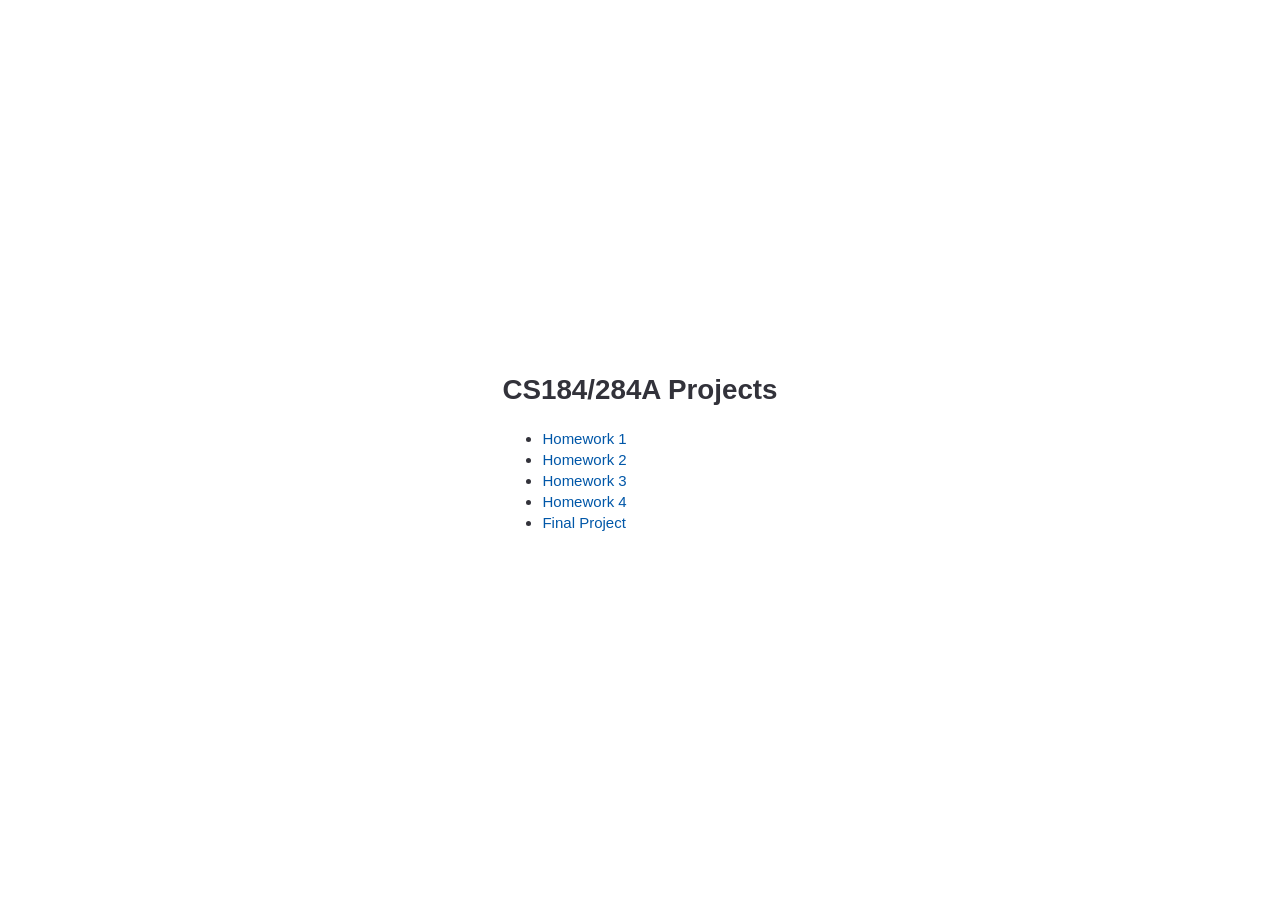
<file: index.html>
<!DOCTYPE html>
<html lang="en">
	<head>
		<link rel="stylesheet" href="site.css">
	<style>
			h1 {
				text-align: center;
			}

			.container {
				margin: 0 auto;
				padding: 60px 20%;
			}

			figure {
				text-align: center;
			}

			img {
				display: inline-block;
			}

			body {
				line-height: 1.4;
				color: #32323a;
				background-color: #ffffff;
				display: flex;
				flex-direction: column;
				justify-content: center;
				align-items: center;
				width: 40%;
				height: 100%;
				margin: 0;
				position: absolute;
				left: 50%;
				transform: translateX(-50%);
			}

		@media (max-width: 600px) {
			body {
				width: 100%;
				left: 0;
				transform: none;
			}
		}

		a {
			text-decoration: none;
			color: #0057A8;
		}

		a:hover {
			color: #8E018E !important;
			text-decoration: underline;
		}
	</style>
	<meta http-equiv="content-type" content="text/html; charset=utf-8">
    <meta name="viewport" content="width=device-width, initial-scale=1.0">
    <title>CS184/284A Projects</title>
	</head>
	<body>
		<div class="wrapper">
			<header>
				<h1 style="align-self:flex-end;">CS184/284A Projects</h1>
			</header>
			<main>
				<div class="content">
					<ul>
						<li><a href="hw1/index.html">Homework 1</a></li>
						<li><a href="hw2/index.html">Homework 2</a></li>
						<li><a href="hw3/index.html">Homework 3</a></li>
						<li><a href="hw4/index.html">Homework 4</a></li>
						<li><a href="final/index.html">Final Project</a></li>
					</ul>
				</div>
			</main>
		</div>
	</body>
</html>
</file>
<file: site.css>
/* Site-wide typography — Calibri stack (falls back on macOS/Linux without Office fonts) */
html {
	font-size: 15px;
}

body {
	font-family: Calibri, "Segoe UI", "Helvetica Neue", Arial, sans-serif;
	font-size: 1rem;
	line-height: 1.45;
}

h1,
h2,
h3,
h4,
h5,
h6 {
	font-family: Calibri, "Segoe UI", "Helvetica Neue", Arial, sans-serif;
}

h1 {
	font-size: 1.85rem;
}

h2 {
	font-size: 1.45rem;
}

h3 {
	font-size: 1.2rem;
}

h4 {
	font-size: 1.1rem;
}

h5 {
	font-size: 1.05rem;
}

h6 {
	font-size: 1rem;
}
</file>
